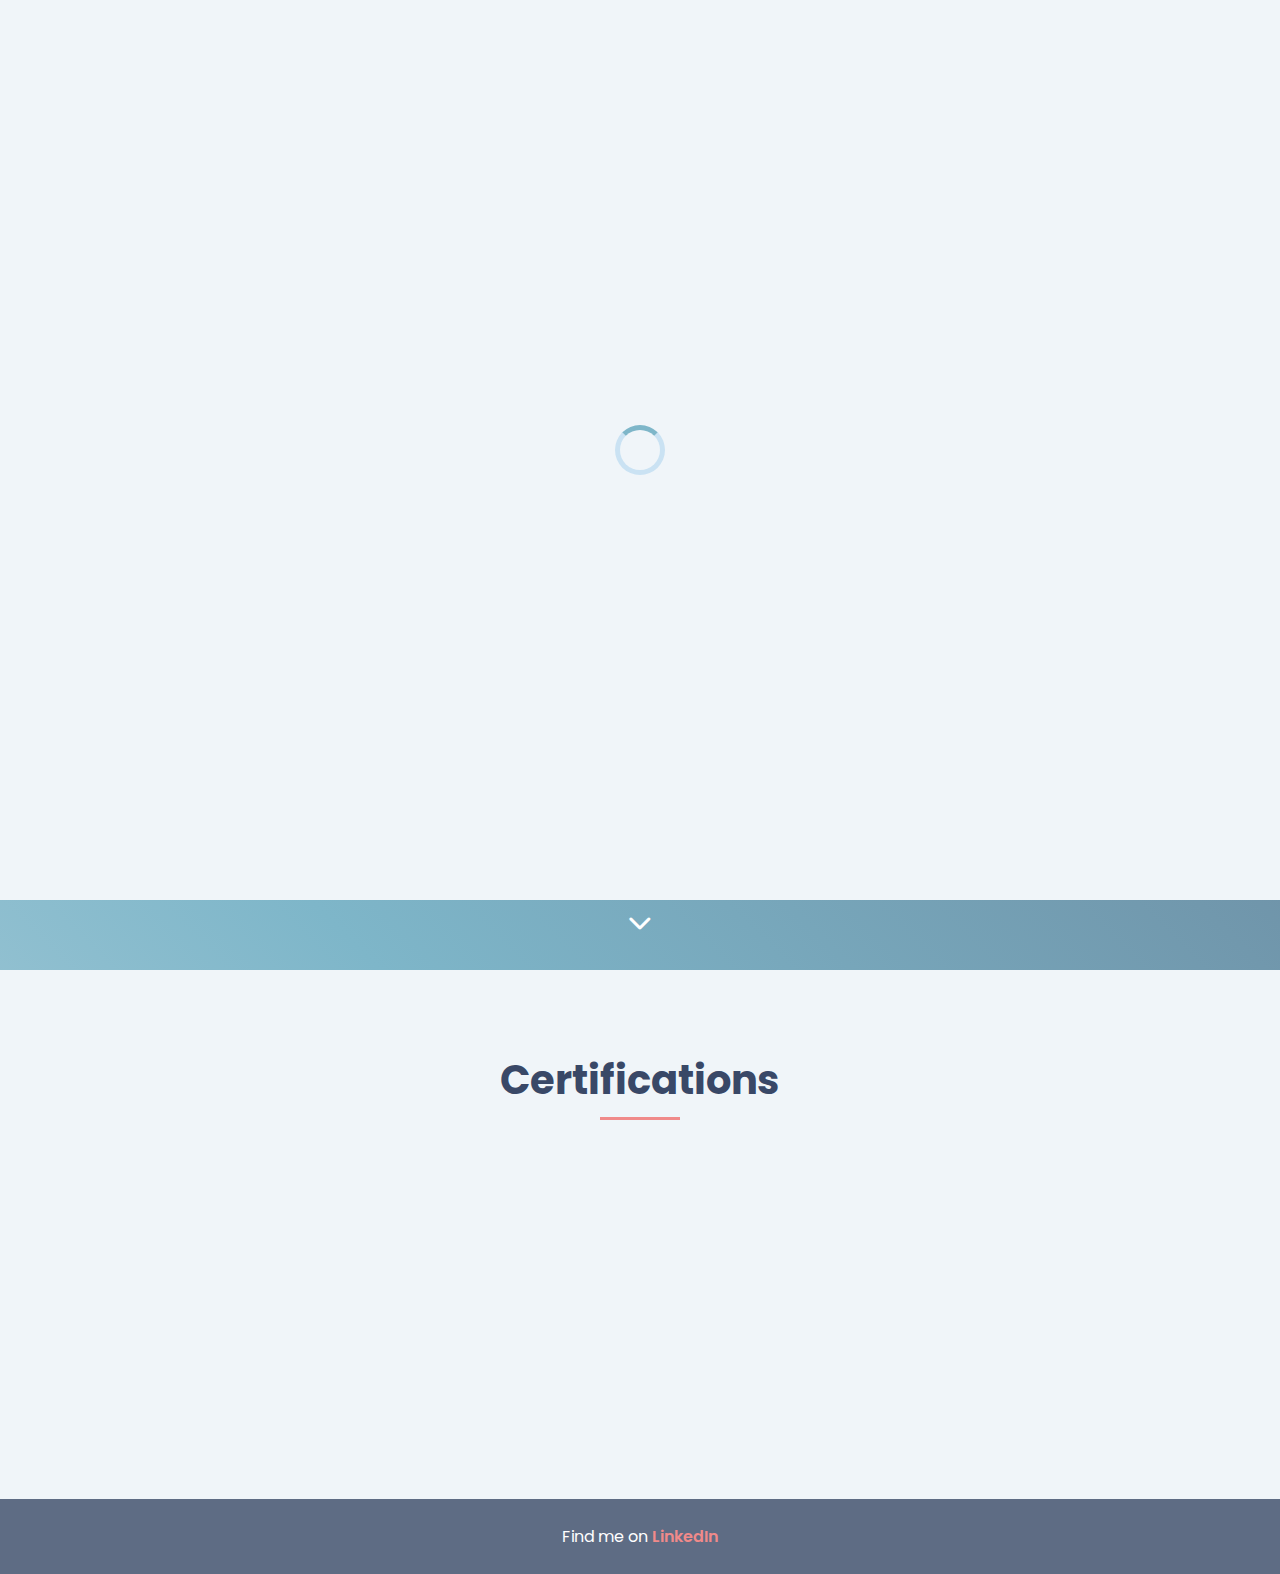
<file: index.html>
<!DOCTYPE html>
<html lang="en">
<head>
    <meta charset="UTF-8">
    <meta name="viewport" content="width=device-width, initial-scale=1.0">
    <title>Blake Schilleci - Engineer Portfolio</title>
    <link rel="stylesheet" href="css/styles.css">
    <link href="https://fonts.googleapis.com/css2?family=Poppins:wght@300;400;500;600;700&display=swap" rel="stylesheet">
    <link rel="stylesheet" href="https://cdnjs.cloudflare.com/ajax/libs/font-awesome/6.4.0/css/all.min.css">
</head>
<body>
    <!-- Loading Animation -->
    <div class="loader-wrapper">
        <div class="loader"></div>
    </div>

    <header>
        <div class="nav-container">
            <nav>
                <ul>
                    <li><a href="index.html">Home</a></li>
                    <li><a href="resume.html">Resume</a></li>
                    <li><a href="contact.html">Contact</a></li>
                    <li><a href="about.html">About</a></li>
                    <li><a href="game.html">Game</a></li>
                </ul>
            </nav>
        </div>
    </header>

    <main>
        <!-- Hero Section (Home Page) -->
        <section class="hero">
            <div class="hero-content">
                <img src="assets/blake.png" alt="Your Profile" class="profile-img">
                <div class="hero-text">
                    <h1>I'm Blake Schilleci</h1>
                    <p>I'm a passionate engineer with experience in Software Engineering, Cloud Engineering, and DevSecOps.</p>
                </div>
            </div>
            <div class="scroll-down">
                <i class="fas fa-chevron-down"></i>
            </div>
        </section>

        <!-- Certifications Section -->
        <section class="certifications" id="certifications">
            <h2>Certifications</h2>
            <div class="certification-cards">
                <a href="https://www.credly.com/badges/432d81ba-9a87-4e1f-b151-79269e346bf6/public_url" target="_blank" class="certification-card">
                    <img src="assets/security-plus-badge.png" alt="Security Plus Badge">
                    <p>Security+</p>
                </a>
            </div>
        </section>
    </main>

    <!-- Footer -->
    <footer>
        <p>Find me on <a href="https://www.linkedin.com/in/blake-schilleci-42b885171" target="_blank">LinkedIn</a></p>
    </footer>

    <!-- Back to top button -->
    <div class="back-to-top">
        <i class="fas fa-arrow-up"></i>
    </div>
    
    <!-- Dark mode toggle -->
    <button id="darkModeToggle" class="mode-toggle" aria-label="Toggle Dark Mode">
        <i class="fas fa-moon"></i>
    </button>

    <script src="js/scripts.js"></script>
</body>
</html>
</file>
<file: contact.html>
<!DOCTYPE html>
<html lang="en">
<head>
    <meta charset="UTF-8">
    <meta name="viewport" content="width=device-width, initial-scale=1.0">
    <title>Contact Me</title>
    <link rel="stylesheet" href="css/styles.css">
    <link href="https://fonts.googleapis.com/css2?family=Poppins:wght@300;400;500;600;700&display=swap" rel="stylesheet">
    <link rel="stylesheet" href="https://cdnjs.cloudflare.com/ajax/libs/font-awesome/6.4.0/css/all.min.css">
</head>
<body>
    <!-- Loading Animation -->
    <div class="loader-wrapper">
        <div class="loader"></div>
    </div>

    <header>
        <div class="nav-container">
            <nav>
                <ul>
                    <li><a href="index.html">Home</a></li>
                    <li><a href="resume.html">Resume</a></li>
                    <li><a href="contact.html">Contact</a></li>
                    <li><a href="about.html">About</a></li>
                    <li><a href="game.html">Game</a></li>
                </ul>
            </nav>
        </div>
    </header>

    <main>
        <section class="contact">
            <div class="contact-container">
                <h1>Contact Information</h1>
                <p>If you'd like to reach out to me, feel free to use any of the contact methods below:</p>
                <div class="contact-cards">
                    <!-- Email Card -->
                    <div class="contact-card">
                        <i class="fas fa-envelope"></i>
                        <h3>Email</h3>
                        <p><a href="mailto:blakeschilleci@gmail.com">blakeschilleci@gmail.com</a></p>
                    </div>
                    <!-- Phone Card -->
                    <div class="contact-card">
                        <i class="fas fa-phone-alt"></i>
                        <h3>Phone</h3>
                        <p><a href="tel:+12059011332">(205) 901-1332</a></p>
                    </div>
                </div>
            </div>
        </section>
    </main>

    <footer>
        <p>Find me on <a href="https://www.linkedin.com/in/blake-schilleci-42b885171" target="_blank">LinkedIn</a></p>
    </footer>

    <!-- Back to top button -->
    <div class="back-to-top">
        <i class="fas fa-arrow-up"></i>
    </div>
    
    <!-- Dark mode toggle -->
    <button id="darkModeToggle" class="mode-toggle" aria-label="Toggle Dark Mode">
        <i class="fas fa-moon"></i>
    </button>

    <script src="js/scripts.js"></script>
</body>
</html>
</file>
<file: game.html>
<!DOCTYPE html>
<html lang="en">
<head>
    <meta charset="UTF-8">
    <meta name="viewport" content="width=device-width, initial-scale=1.0">
    <title>Memory Game</title>
    <link rel="stylesheet" href="css/styles.css">
    <link href="https://fonts.googleapis.com/css2?family=Poppins:wght@300;400;500;600;700&display=swap" rel="stylesheet">
    <link rel="stylesheet" href="https://cdnjs.cloudflare.com/ajax/libs/font-awesome/6.4.0/css/all.min.css">
</head>
<body>
    <!-- Loading Animation -->
    <div class="loader-wrapper">
        <div class="loader"></div>
    </div>

    <header>
        <div class="nav-container">
            <nav>
                <ul>
                    <li><a href="index.html">Home</a></li>
                    <li><a href="resume.html">Resume</a></li>
                    <li><a href="contact.html">Contact</a></li>
                    <li><a href="about.html">About</a></li>
                    <li><a href="game.html">Game</a></li>
                </ul>
            </nav>
        </div>
    </header>

    <main>
        <section class="game">
            <div class="game-container">
                <h1>Memory Card Game</h1>
                <p>Flip cards and find matching pairs. Match all cards with the fewest moves to get the highest score!</p>

                <div class="game-stats">
                    <div class="stat">
                        <span class="stat-label">Score:</span>
                        <span id="score">0</span>
                    </div>
                    <div class="stat">
                        <span class="stat-label">High Score:</span>
                        <span id="high-score">0</span>
                    </div>
                    <button id="restart-btn" class="restart-btn">
                        <i class="fas fa-redo-alt"></i> Restart
                    </button>
                </div>

                <div class="memory-game">
                    <!-- Memory cards will be inserted here by JavaScript -->
                </div>
            </div>
        </section>
    </main>

    <footer>
        <p>Find me on <a href="https://www.linkedin.com/in/blake-schilleci-42b885171" target="_blank">LinkedIn</a></p>
    </footer>

    <!-- Back to top button -->
    <div class="back-to-top">
        <i class="fas fa-arrow-up"></i>
    </div>
    
    <!-- Dark mode toggle -->
    <button id="darkModeToggle" class="mode-toggle" aria-label="Toggle Dark Mode">
        <i class="fas fa-moon"></i>
    </button>

    <script src="js/scripts.js"></script>
    <script src="js/game.js"></script>
</body>
</html>
</file>
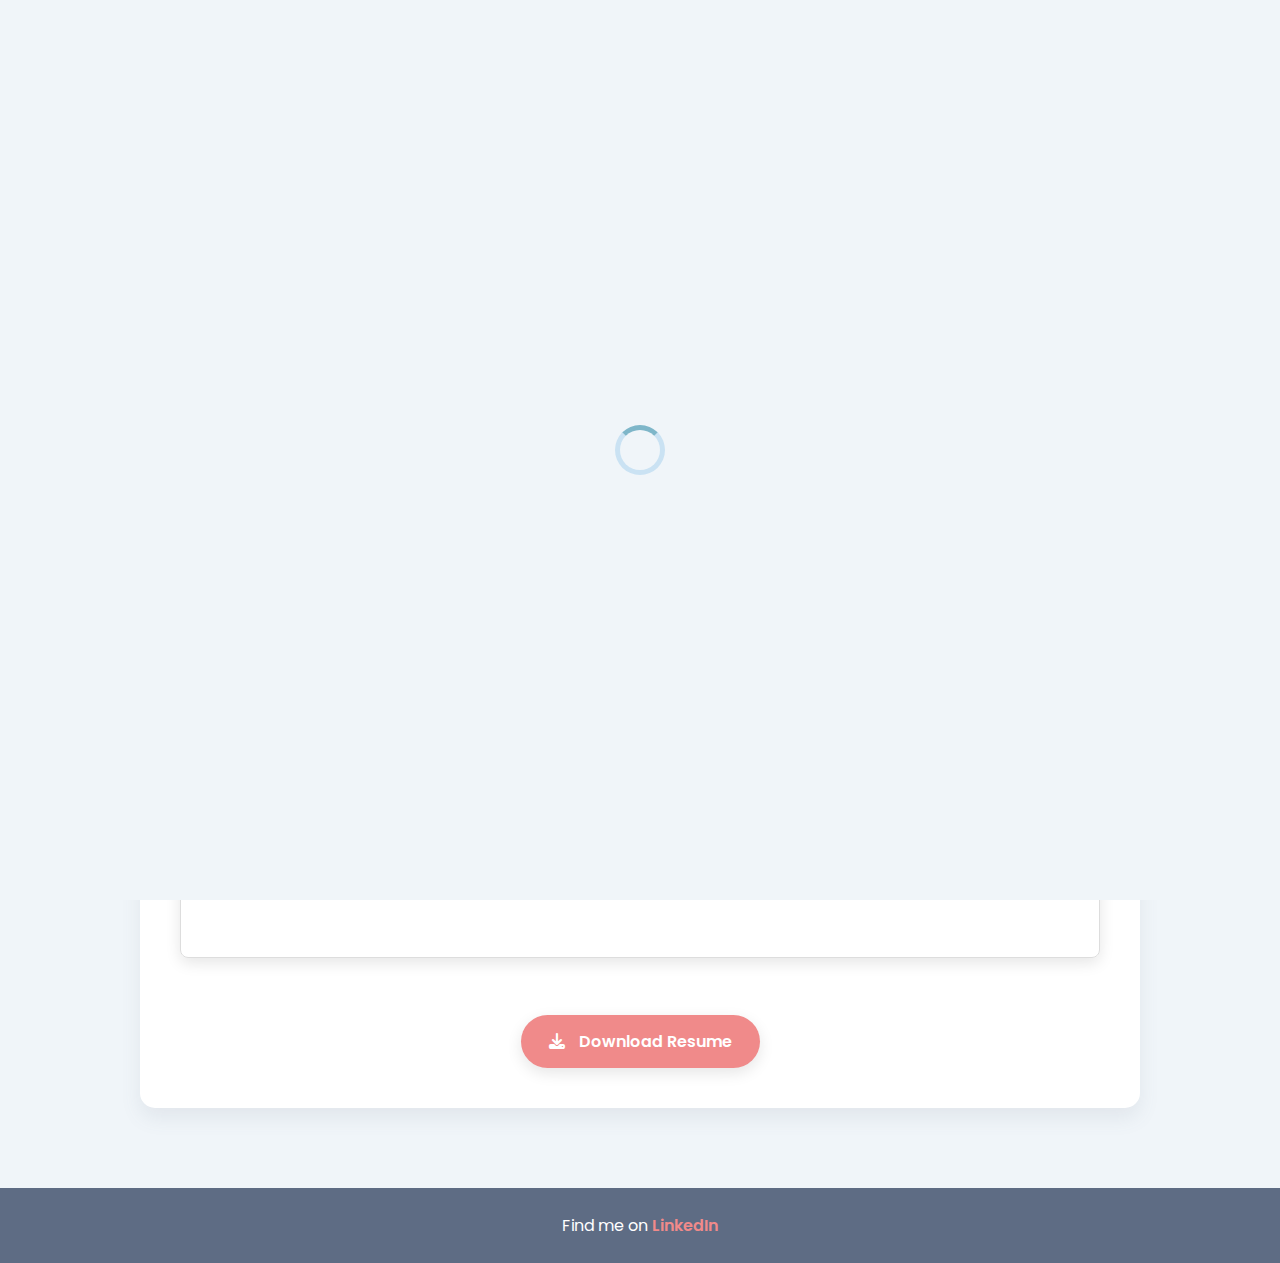
<file: resume.html>
<!DOCTYPE html>
<html lang="en">
<head>
    <meta charset="UTF-8">
    <meta name="viewport" content="width=device-width, initial-scale=1.0">
    <title>My Resume</title>
    <link rel="stylesheet" href="css/styles.css">
    <link href="https://fonts.googleapis.com/css2?family=Poppins:wght@300;400;500;600;700&display=swap" rel="stylesheet">
    <link rel="stylesheet" href="https://cdnjs.cloudflare.com/ajax/libs/font-awesome/6.4.0/css/all.min.css">
</head>
<body>
    <!-- Loading Animation -->
    <div class="loader-wrapper">
        <div class="loader"></div>
    </div>

    <header>
        <div class="nav-container">
            <nav>
                <ul>
                    <li><a href="index.html">Home</a></li>
                    <li><a href="resume.html">Resume</a></li>
                    <li><a href="contact.html">Contact</a></li>
                    <li><a href="about.html">About</a></li>
                    <li><a href="game.html">Game</a></li>
                </ul>
            </nav>
        </div>
    </header>

    <main>
        <section class="resume">
            <div class="resume-container">
                <h1>My Resume</h1>
                <p>Below is my detailed resume. You can view it here or download the PDF using the button below.</p>
                <!-- Embedded PDF in an iframe -->
                <div class="resume-content">
                    <iframe src="assets/resume.pdf" width="100%" height="600px" frameborder="0" class="resume-iframe"></iframe>
                </div>
                <!-- Download Button -->
                <a href="assets/resume.pdf" class="download-btn" download>
                    <i class="fas fa-download"></i> Download Resume
                </a>
            </div>
        </section>
    </main>

    <footer>
        <p>Find me on <a href="https://www.linkedin.com/in/blake-schilleci-42b885171" target="_blank">LinkedIn</a></p>
    </footer>

    <!-- Back to top button -->
    <div class="back-to-top">
        <i class="fas fa-arrow-up"></i>
    </div>
    
    <!-- Dark mode toggle -->
    <button id="darkModeToggle" class="mode-toggle" aria-label="Toggle Dark Mode">
        <i class="fas fa-moon"></i>
    </button>

    <script src="js/scripts.js"></script>
</body>
</html>
</file>
<file: css/styles.css>
/* Global Styles */
* {
  margin: 0;
  padding: 0;
  box-sizing: border-box;
}

/* Body and HTML Styles */
html, body {
  font-family: 'Poppins', sans-serif;
  height: 100%;
  margin: 0;
  display: flex;
  flex-direction: column;
  scroll-behavior: smooth; /* Smooth scroll for anchor links */
  background-color: var(--bg-color);
  color: var(--text-color);
  transition: background-color 0.3s ease, color 0.3s ease;
}

:root {
  --bg-color: #f0f5f9;
  --text-color: #394867;
  --primary-color: #7eb6c9;
  --secondary-color: #f08a8a;
  --accent-color: #5e6c84;
  --card-bg: #fff;
  --card-shadow: 0 10px 20px rgba(94, 108, 132, 0.1);
  --hover-shadow: 0 15px 30px rgba(94, 108, 132, 0.2);
}

.dark-mode {
  --bg-color: #202a3c;
  --text-color: #e8ecf3;
  --primary-color: #84b1c9;
  --secondary-color: #f49393;
  --accent-color: #38495a;
  --card-bg: #2e3b4e;
  --card-shadow: 0 10px 20px rgba(0, 0, 0, 0.3);
  --hover-shadow: 0 15px 30px rgba(0, 0, 0, 0.5);
}

/* Loading Animation */
.loader-wrapper {
  position: fixed;
  top: 0;
  left: 0;
  width: 100%;
  height: 100%;
  background-color: var(--bg-color);
  display: flex;
  justify-content: center;
  align-items: center;
  z-index: 999;
  transition: opacity 0.5s ease-out, visibility 0.5s ease-out;
}

.loader {
  width: 50px;
  height: 50px;
  border: 5px solid rgba(52, 152, 219, 0.2);
  border-top: 5px solid var(--primary-color);
  border-radius: 50%;
  animation: spin 1s linear infinite;
}

@keyframes spin {
  0% { transform: rotate(0deg); }
  100% { transform: rotate(360deg); }
}

.loader-wrapper.hidden {
  opacity: 0;
  visibility: hidden;
}

/* Main Section */
main {
  flex: 1;
  margin-top: 70px; /* Space for fixed navbar */
}

/* Navbar */
header {
  position: fixed;
  width: 100%;
  top: 0;
  left: 0;
  background-color: var(--accent-color);
  color: #fff;
  padding: 15px 0;
  z-index: 10;
  box-shadow: 0 2px 10px rgba(0, 0, 0, 0.2);
}

.nav-container {
  width: 85%;
  margin: 0 auto;
  display: flex;
  justify-content: space-between;
  align-items: center;
}

nav ul {
  display: flex;
  justify-content: space-evenly;
  align-items: center;
  font-size: 18px;
  list-style-type: none;
  gap: 20px;
}

nav ul li a {
  color: #ecf0f1;
  font-weight: 500;
  padding: 8px 16px;
  transition: all 0.3s ease-in-out;
  text-decoration: none;
  position: relative;
}

nav ul li a::after {
  content: '';
  position: absolute;
  width: 0;
  height: 2px;
  bottom: 0;
  left: 0;
  background-color: var(--secondary-color);
  transition: width 0.3s ease;
}

nav ul li a:hover::after {
  width: 100%;
}

nav ul li a:hover {
  color: var(--secondary-color);
  transform: translateY(-3px);
}

/* Dark Mode Toggle */
.mode-toggle {
  position: fixed;
  bottom: 20px;
  left: 20px;
  background-color: var(--primary-color);
  color: white;
  border: none;
  border-radius: 50%;
  width: 50px;
  height: 50px;
  display: flex;
  justify-content: center;
  align-items: center;
  cursor: pointer;
  font-size: 18px;
  transition: all 0.3s ease;
  z-index: 99;
  box-shadow: 0 3px 10px rgba(0, 0, 0, 0.2);
}

.mode-toggle:hover {
  transform: translateY(-5px) rotate(-30deg);
  background-color: var(--secondary-color);
}

/* Hero Section with Animated Gradient */
.hero {
  padding: 120px 0 60px;
  background: linear-gradient(45deg, #e8eef2, #7eb6c9, #5e6c84, #f08a8a);
  background-size: 300% 300%;
  animation: gradientBackground 15s ease infinite;
  text-align: center;
  position: relative;
  min-height: 100vh;
  display: flex;
  flex-direction: column;
  justify-content: center;
  align-items: center;
}

@keyframes gradientBackground {
  0% { background-position: 0% 50%; }
  50% { background-position: 100% 50%; }
  100% { background-position: 0% 50%; }
}

.hero-content {
  display: flex;
  justify-content: center;
  align-items: center;
  flex-direction: column;
  max-width: 800px;
  margin: 0 auto;
  padding: 0 20px;
}

.profile-img {
  width: 180px;
  height: 180px;
  border-radius: 50%;
  object-fit: cover;
  margin-bottom: 30px;
  border: 5px solid rgba(255, 255, 255, 0.8);
  box-shadow: 0 10px 25px rgba(0, 0, 0, 0.3);
  transition: transform 0.5s ease, box-shadow 0.5s ease;
}

.profile-img:hover {
  transform: scale(1.05) rotate(5deg);
  box-shadow: 0 15px 35px rgba(0, 0, 0, 0.4);
}

.hero-text h1 {
  font-size: 55px;
  color: #fff;
  font-weight: 700;
  text-transform: uppercase;
  text-shadow: 2px 2px 5px rgba(0, 0, 0, 0.3);
  margin-bottom: 20px;
  letter-spacing: 1px;
  animation: fadeInUp 1s ease-out;
}

.hero-text p {
  font-size: 22px;
  color: rgba(255, 255, 255, 0.9);
  font-weight: 400;
  max-width: 650px;
  margin: 0 auto;
  line-height: 1.6;
  animation: fadeInUp 1.3s ease-out;
}

@keyframes fadeInUp {
  from {
    opacity: 0;
    transform: translateY(30px);
  }
  to {
    opacity: 1;
    transform: translateY(0);
  }
}

.scroll-down {
  position: absolute;
  bottom: 30px;
  left: 50%;
  transform: translateX(-50%);
  color: white;
  font-size: 24px;
  animation: bounce 2s infinite;
  cursor: pointer;
}

@keyframes bounce {
  0%, 20%, 50%, 80%, 100% { transform: translateY(0) translateX(-50%); }
  40% { transform: translateY(-20px) translateX(-50%); }
  60% { transform: translateY(-10px) translateX(-50%); }
}

/* Certifications Section */
.certifications {
  padding: 80px 0;
  background-color: var(--bg-color);
  text-align: center;
}

.certifications h2 {
  font-size: 40px;
  margin-bottom: 40px;
  color: var(--text-color);
  position: relative;
  display: inline-block;
}

.certifications h2::after {
  content: '';
  position: absolute;
  width: 80px;
  height: 3px;
  bottom: -10px;
  left: 50%;
  transform: translateX(-50%);
  background-color: var(--secondary-color);
}

.certification-cards {
  display: flex;
  justify-content: center;
  gap: 40px;
  flex-wrap: wrap;
  max-width: 1200px;
  margin: 0 auto;
}

.certification-card {
  background-color: var(--card-bg);
  background-image: linear-gradient(135deg, var(--card-bg), rgba(126, 182, 201, 0.1));
  width: 220px;
  padding: 30px;
  box-shadow: var(--card-shadow);
  text-align: center;
  border-radius: 15px;
  transition: transform 0.4s ease, box-shadow 0.4s ease;
  text-decoration: none;
  border: 1px solid rgba(126, 182, 201, 0.2);
}

.certification-card:hover {
  transform: translateY(-15px) scale(1.05);
  box-shadow: var(--hover-shadow);
}

.certification-card img {
  width: 100%;
  height: auto;
  margin-bottom: 15px;
  transition: transform 0.3s ease;
}

.certification-card:hover img {
  transform: scale(1.1);
}

.certification-card p {
  font-size: 18px;
  color: var(--text-color);
  font-weight: 500;
}

/* Resume Section */
.resume {
  padding: 80px 0;
  background-color: var(--bg-color);
  text-align: center;
  min-height: 100vh;
}

.resume-container {
  width: 85%;
  max-width: 1000px;
  margin: 0 auto;
  background-color: var(--card-bg);
  padding: 40px;
  box-shadow: var(--card-shadow);
  border-radius: 15px;
  text-align: center;
}

.resume-container h1 {
  font-size: 40px;
  margin-bottom: 20px;
  color: var(--text-color);
  position: relative;
  display: inline-block;
}

.resume-container h1::after {
  content: '';
  position: absolute;
  width: 60px;
  height: 3px;
  bottom: -10px;
  left: 50%;
  transform: translateX(-50%);
  background-color: var(--secondary-color);
}

.resume-container p {
  font-size: 18px;
  color: var(--text-color);
  margin-bottom: 30px;
  max-width: 700px;
  margin-left: auto;
  margin-right: auto;
  line-height: 1.6;
}

.resume-content {
  margin-bottom: 30px;
}

.resume-iframe {
  border: 1px solid #ddd;
  border-radius: 8px;
  box-shadow: 0 5px 15px rgba(0, 0, 0, 0.1);
}

.download-btn {
  display: inline-block;
  padding: 14px 28px;
  background-color: var(--secondary-color);
  color: #fff;
  text-decoration: none;
  font-weight: 600;
  border-radius: 50px;
  transition: all 0.3s ease;
  margin-top: 20px;
  box-shadow: 0 5px 15px rgba(0, 0, 0, 0.1);
}

.download-btn:hover {
  background-color: #c0392b;
  transform: translateY(-5px) scale(1.05);
  box-shadow: 0 10px 20px rgba(0, 0, 0, 0.15);
}

.download-btn i {
  margin-right: 10px;
}

/* Contact Section */
.contact {
  padding: 80px 0;
  background-color: var(--bg-color);
  text-align: center;
  min-height: 85vh;
  display: flex;
  align-items: center;
}

.contact-container {
  width: 85%;
  max-width: 1000px;
  margin: 0 auto;
}

.contact h1 {
  font-size: 40px;
  margin-bottom: 20px;
  color: var(--text-color);
  position: relative;
  display: inline-block;
}

.contact h1::after {
  content: '';
  position: absolute;
  width: 60px;
  height: 3px;
  bottom: -10px;
  left: 50%;
  transform: translateX(-50%);
  background-color: var(--secondary-color);
}

.contact p {
  font-size: 18px;
  color: var(--text-color);
  margin: 0 auto 40px;
  max-width: 700px;
  line-height: 1.6;
}

.contact-cards {
  display: flex;
  justify-content: center;
  gap: 40px;
  margin-top: 40px;
  flex-wrap: wrap;
}

.contact-card {
  background-color: var(--card-bg);
  background-image: linear-gradient(135deg, var(--card-bg), rgba(126, 182, 201, 0.1));
  width: 340px;
  height: 220px;
  border-radius: 15px;
  padding: 30px;
  box-shadow: var(--card-shadow);
  text-align: center;
  transition: transform 0.4s ease, box-shadow 0.4s ease;
  display: flex;
  flex-direction: column;
  justify-content: center;
  align-items: center;
  border: 1px solid rgba(126, 182, 201, 0.2);
}

.contact-card:hover {
  transform: translateY(-15px) scale(1.05);
  box-shadow: var(--hover-shadow);
}

.contact-card i {
  font-size: 56px;
  color: var(--secondary-color);
  margin-bottom: 20px;
}

.contact-card h3 {
  font-size: 26px;
  margin-bottom: 15px;
  color: var(--text-color);
}

.contact-card p {
  font-size: 16px;
  color: var(--text-color);
  margin-bottom: 0;
  white-space: nowrap;
  overflow: hidden;
  text-overflow: ellipsis;
  padding: 0 10px;
  max-width: 100%;
}

.contact-card a {
  color: var(--primary-color);
  font-weight: 600;
  text-decoration: none;
  transition: color 0.3s ease;
  display: inline-block;
}

.contact-card a:hover {
  color: var(--secondary-color);
  text-decoration: underline;
}

/* About Section */
.about {
  padding: 80px 0;
  background-color: var(--bg-color);
  text-align: center;
}

.about-container {
  width: 85%;
  max-width: 1200px;
  margin: 0 auto;
}

.about h1 {
  font-size: 40px;
  margin-bottom: 20px;
  color: var(--text-color);
  position: relative;
  display: inline-block;
}

.about h1::after {
  content: '';
  position: absolute;
  width: 60px;
  height: 3px;
  bottom: -10px;
  left: 50%;
  transform: translateX(-50%);
  background-color: var(--secondary-color);
}

.about p {
  font-size: 18px;
  color: var(--text-color);
  margin: 30px auto;
  max-width: 700px;
  line-height: 1.6;
}

.card-container {
  display: flex;
  justify-content: center;
  gap: 30px;
  flex-wrap: wrap;
  margin-top: 40px;
}

.card {
  background-color: var(--card-bg);
  width: 280px;
  height: 390px;
  border-radius: 15px;
  box-shadow: var(--card-shadow);
  overflow: hidden;
  transition: transform 0.4s ease, box-shadow 0.4s ease;
  text-align: center;
  position: relative;
  background-image: linear-gradient(135deg, var(--card-bg), rgba(126, 182, 201, 0.1));
  border: 1px solid rgba(126, 182, 201, 0.2);
}

.card:hover {
  transform: translateY(-15px) scale(1.05);
  box-shadow: var(--hover-shadow);
}

.card-img {
  width: 100%;
  height: 200px;
  object-fit: cover;
  transition: transform 0.6s ease;
}

.card:hover .card-img {
  transform: scale(1.1);
}

.card h3 {
  font-size: 24px;
  margin: 20px 0 15px;
  color: var(--text-color);
}

.card p {
  font-size: 14px;
  color: var(--text-color);
  padding: 0 12px;
  margin-top: 0;
  display: -webkit-box;
  -webkit-line-clamp: 6;
  -webkit-box-orient: vertical;
  overflow: hidden;
  line-height: 1.4;
  height: 130px;
}

/* Game Section */
.game {
  padding: 80px 0;
  background-color: var(--bg-color);
  text-align: center;
  min-height: 85vh;
}

.game-container {
  width: 85%;
  max-width: 1000px;
  margin: 0 auto;
}

.game h1 {
  font-size: 40px;
  margin-bottom: 20px;
  color: var(--text-color);
  position: relative;
  display: inline-block;
}

.game h1::after {
  content: '';
  position: absolute;
  width: 60px;
  height: 3px;
  bottom: -10px;
  left: 50%;
  transform: translateX(-50%);
  background-color: var(--secondary-color);
}

.game p {
  font-size: 18px;
  color: var(--text-color);
  margin: 0 auto 30px;
  max-width: 700px;
  line-height: 1.6;
}

.game-stats {
  display: flex;
  justify-content: center;
  align-items: center;
  gap: 20px;
  margin-bottom: 30px;
  flex-wrap: wrap;
}

.stat {
  background-color: var(--card-bg);
  padding: 10px 20px;
  border-radius: 30px;
  display: flex;
  align-items: center;
  gap: 8px;
  box-shadow: var(--card-shadow);
  background-image: linear-gradient(135deg, var(--card-bg), rgba(126, 182, 201, 0.1));
  border: 1px solid rgba(126, 182, 201, 0.2);
}

.stat-label {
  font-weight: 600;
  color: var(--text-color);
  font-size: 16px;
}

.restart-btn {
  background-color: var(--secondary-color);
  color: white;
  border: none;
  padding: 10px 20px;
  border-radius: 30px;
  cursor: pointer;
  font-family: 'Poppins', sans-serif;
  font-weight: 600;
  display: flex;
  align-items: center;
  gap: 8px;
  transition: all 0.3s ease;
  box-shadow: var(--card-shadow);
}

.restart-btn:hover {
  transform: translateY(-3px);
  box-shadow: var(--hover-shadow);
  background-color: #e67e7e;
}

.memory-game {
  display: grid;
  grid-template-columns: repeat(4, 1fr);
  gap: 10px;
  max-width: 320px;
  margin: 20px auto;
  perspective: 1000px;
}

.memory-card {
  height: 70px;
  position: relative;
  cursor: pointer;
  transform-style: preserve-3d;
  transform: scale(1);
  transition: transform 0.5s;
}

.memory-card:active {
  transform: scale(0.95);
}

.memory-card.flipped {
  transform: rotateY(180deg);
}

.memory-card-inner {
  width: 100%;
  height: 100%;
  position: relative;
  transform-style: preserve-3d;
}

.memory-card-front,
.memory-card-back {
  width: 100%;
  height: 100%;
  position: absolute;
  backface-visibility: hidden;
  border-radius: 5px;
  display: flex;
  justify-content: center;
  align-items: center;
  box-shadow: var(--card-shadow);
}

.memory-card-front {
  background: var(--accent-color);
}

.memory-card-back {
  background: var(--primary-color);
  transform: rotateY(180deg);
  font-size: 28px;
}

.completion-message {
  position: absolute;
  top: 50%;
  left: 50%;
  transform: translate(-50%, -50%);
  background: var(--card-bg);
  padding: 20px;
  border-radius: 10px;
  text-align: center;
  box-shadow: var(--card-shadow);
  z-index: 10;
}

.play-again-btn {
  background: var(--primary-color);
  color: white;
  border: none;
  padding: 10px 20px;
  border-radius: 5px;
  cursor: pointer;
  margin-top: 15px;
  font-family: 'Poppins', sans-serif;
  transition: all 0.3s ease;
}

@media (max-width: 768px) {
  .memory-game {
    max-width: 280px;
  }
}

@media (max-width: 480px) {
  .memory-game {
    max-width: 250px;
  }
}

/* Footer Styles */
footer {
  background-color: var(--accent-color);
  color: #fff;
  padding: 25px 0;
  text-align: center;
}

footer p {
  font-size: 16px;
}

footer a {
  color: var(--secondary-color);
  font-weight: 600;
  text-decoration: none;
  transition: color 0.3s ease;
}

footer a:hover {
  color: #f39c12;
  text-decoration: underline;
}

/* Back to top button */
.back-to-top {
  position: fixed;
  bottom: 20px;
  right: 20px;
  width: 50px;
  height: 50px;
  background-color: var(--primary-color);
  color: white;
  border-radius: 50%;
  display: flex;
  justify-content: center;
  align-items: center;
  cursor: pointer;
  opacity: 0;
  transition: opacity 0.3s ease, transform 0.3s ease;
  box-shadow: 0 3px 10px rgba(0, 0, 0, 0.2);
  z-index: 99;
}

.back-to-top.visible {
  opacity: 1;
}

.back-to-top:hover {
  transform: translateY(-5px);
  background-color: var(--secondary-color);
}

/* Media Queries (Responsive Design) */
@media (max-width: 768px) {
  .nav-container {
    width: 95%;
    flex-direction: column;
    gap: 15px;
    position: relative;
  }

  nav ul {
    flex-wrap: wrap;
    justify-content: center;
    gap: 10px;
  }

  nav ul li a {
    padding: 6px 12px;
    font-size: 16px;
  }

  .mode-toggle {
    bottom: 20px;
    left: 20px;
    width: 45px;
    height: 45px;
    font-size: 16px;
  }

  .hero {
    padding: 100px 0 60px;
  }

  .hero-text h1 {
    font-size: 32px;
  }

  .hero-text p {
    font-size: 18px;
  }

  .profile-img {
    width: 140px;
    height: 140px;
  }

  .certifications h2, 
  .resume-container h1, 
  .contact h1, 
  .about h1 {
    font-size: 32px;
  }

  .certification-cards,
  .contact-cards,
  .card-container {
    gap: 20px;
  }

  .certification-card,
  .contact-card,
  .card {
    width: 100%;
    max-width: 350px;
  }

  .resume-container,
  .contact-container,
  .about-container {
    width: 90%;
    padding: 25px;
  }

  .resume-container p,
  .contact p,
  .about p {
    font-size: 16px;
  }

  .download-btn {
    padding: 12px 24px;
  }
}

@media (max-width: 480px) {
  .hero-text h1 {
    font-size: 28px;
  }

  .hero-text p {
    font-size: 16px;
  }

  .profile-img {
    width: 120px;
    height: 120px;
  }

  .certifications h2, 
  .resume-container h1, 
  .contact h1, 
  .about h1 {
    font-size: 28px;
  }
}
</file>
